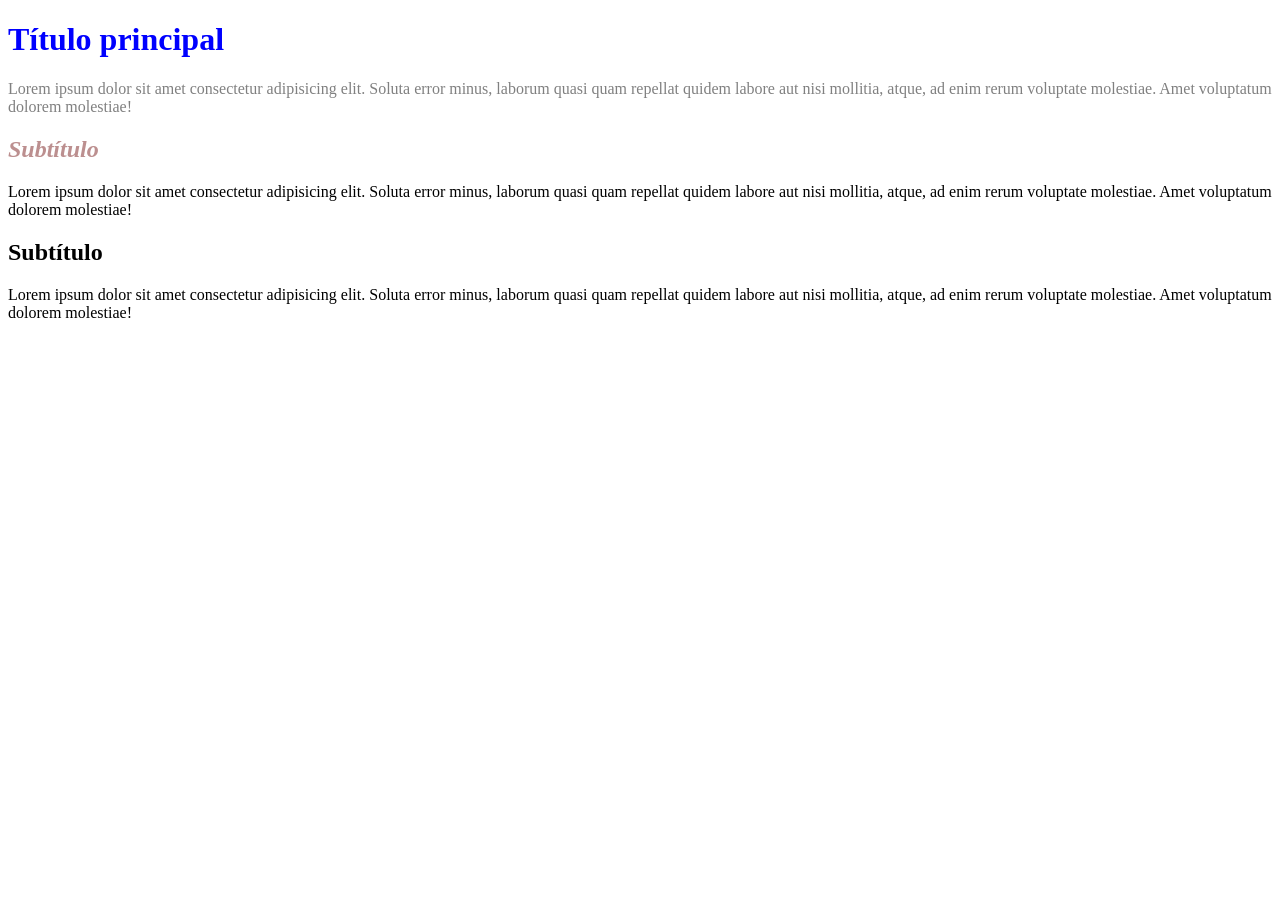
<file: ex-IA/ex-1/index.html>
<!DOCTYPE html>
<html lang="en">

<head>
    <meta charset="UTF-8">
    <meta name="viewport" content="width=device-width, initial-scale=1.0">
    <title>Ex1</title>
    <link rel="stylesheet" href="style.css">
</head>

<body>
    <main>
        <h1>Título principal</h1>
        <p class="main-p">Lorem ipsum dolor sit amet consectetur adipisicing elit. Soluta error minus, laborum quasi quam repellat
            quidem labore aut nisi mollitia, atque, ad enim rerum voluptate molestiae. Amet voluptatum dolorem
            molestiae!</p>
        <h2 id="subtitle">Subtítulo</h2>
        <p>Lorem ipsum dolor sit amet consectetur adipisicing elit. Soluta error minus, laborum quasi quam repellat
            quidem labore aut nisi mollitia, atque, ad enim rerum voluptate molestiae. Amet voluptatum dolorem
            molestiae!</p>
        <h2>Subtítulo</h2>
        <p>Lorem ipsum dolor sit amet consectetur adipisicing elit. Soluta error minus, laborum quasi quam repellat
            quidem labore aut nisi mollitia, atque, ad enim rerum voluptate molestiae. Amet voluptatum dolorem
            molestiae!</p>

    </main>
</body>

</html>
</file>
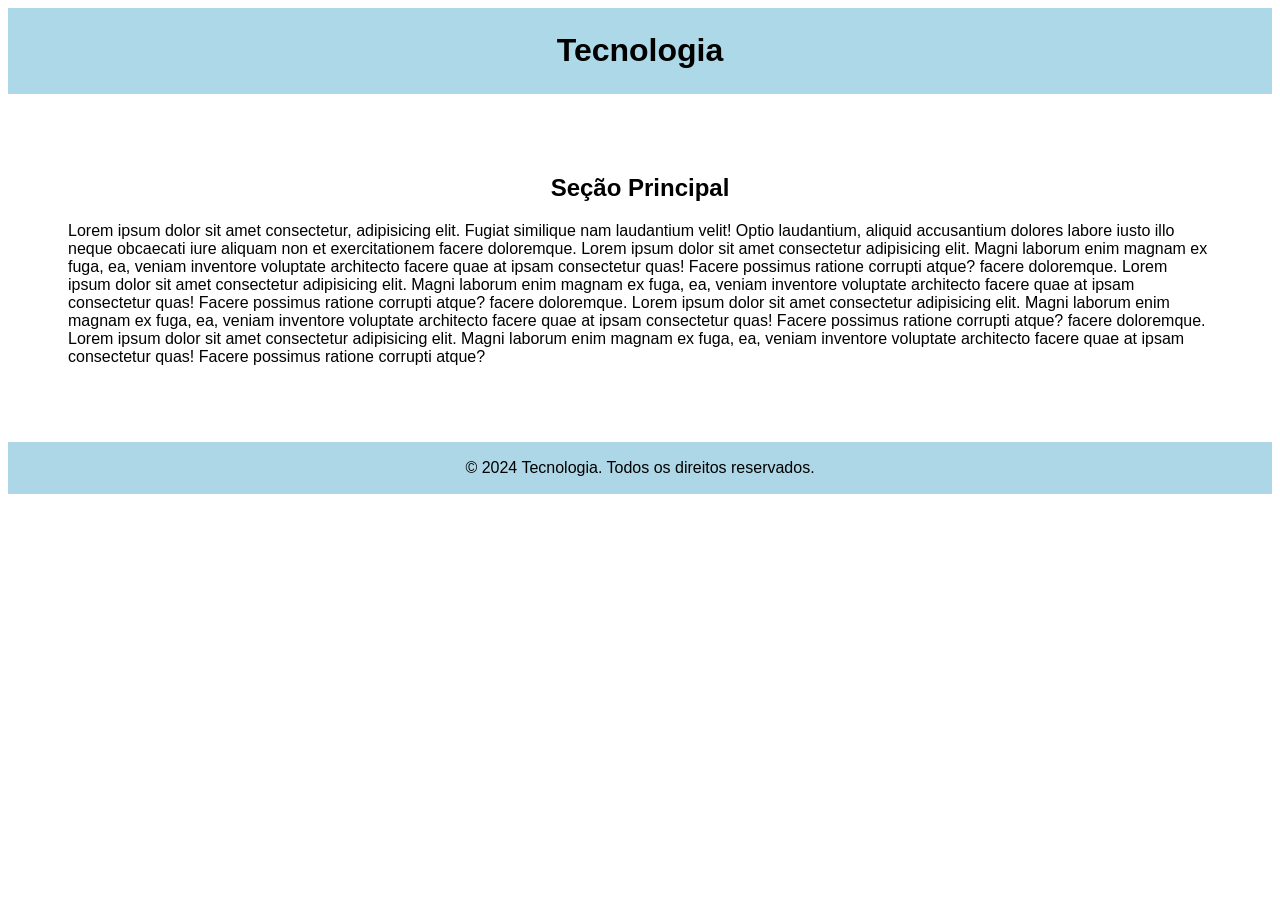
<file: ex-IA/ex-3/index.html>
<!DOCTYPE html>
<html lang="en">

<head>
    <meta charset="UTF-8">
    <meta name="viewport" content="width=device-width, initial-scale=1.0">
    <title>Ex3</title>
    <link rel="stylesheet" href="style.css">
</head>

<body>
    <header>
        <h1>Tecnologia</h1>
    </header>
    <main>
        <h2>Seção Principal</h2>
        <p>Lorem ipsum dolor sit amet consectetur, adipisicing elit. Fugiat similique nam laudantium velit! Optio
            laudantium, aliquid accusantium dolores labore iusto illo neque obcaecati iure aliquam non et exercitationem
            facere doloremque. Lorem ipsum dolor sit amet consectetur adipisicing elit. Magni laborum enim magnam ex
            fuga, ea, veniam inventore voluptate architecto facere quae at ipsam consectetur quas! Facere possimus
            ratione corrupti atque?
            facere doloremque. Lorem ipsum dolor sit amet consectetur adipisicing elit. Magni laborum enim magnam ex
            fuga, ea, veniam inventore voluptate architecto facere quae at ipsam consectetur quas! Facere possimus
            ratione corrupti atque?
            facere doloremque. Lorem ipsum dolor sit amet consectetur adipisicing elit. Magni laborum enim magnam ex
            fuga, ea, veniam inventore voluptate architecto facere quae at ipsam consectetur quas! Facere possimus
            ratione corrupti atque?
            facere doloremque. Lorem ipsum dolor sit amet consectetur adipisicing elit. Magni laborum enim magnam ex
            fuga, ea, veniam inventore voluptate architecto facere quae at ipsam consectetur quas! Facere possimus
            ratione corrupti atque?</p>
    </main>

    <footer>
        <p>&copy; 2024 Tecnologia. Todos os direitos reservados.</p>
    </footer>
</body>

</html>
</file>
<file: ex-IA/ex-1/style.css>
/*
 * O seletor #subtitle tem a MAIOR PRIORIDADE porque é um seletor de ID.
 * Seletores de ID possuem a maior especificidade entre os seletores comuns,
 * pois IDs são únicos no documento HTML. Na escala de especificidade,
 * um ID (1, 0, 0) sempre supera qualquer quantidade de classes (0, X, 0)
 * e elementos (0, 0, X). Somente "!important" e estilos inline (atributo style)
 * teriam prioridade superior ao seletor de ID.
 */
h1 {
    color: blue;
}

.main-p {
    color: gray;
}
.main-p:hover {
    color: brown;
}

#subtitle {
    font-style: oblique;
    color: rosybrown;
}
</file>
<file: ex-IA/ex-3/style.css>
* {
    font-family:'Segoe UI', Tahoma, Geneva, Verdana, sans-serif;
}

header {
    background-color: rgb(173, 216, 231);
    text-align: center;
    padding: 3px;
}

main {
    margin: 50px;
    background-image: url(https://static.vecteezy.com/system/resources/thumbnails/000/658/451/small/paper_clouds.jpg);
    background-repeat: no-repeat;
    padding: 10px;
    border-radius: 5%;
}

h2 {
    text-align: center;
}

footer {
    background-color: #add7e6;
    text-align: center;
    padding: 1px;
}
</file>
